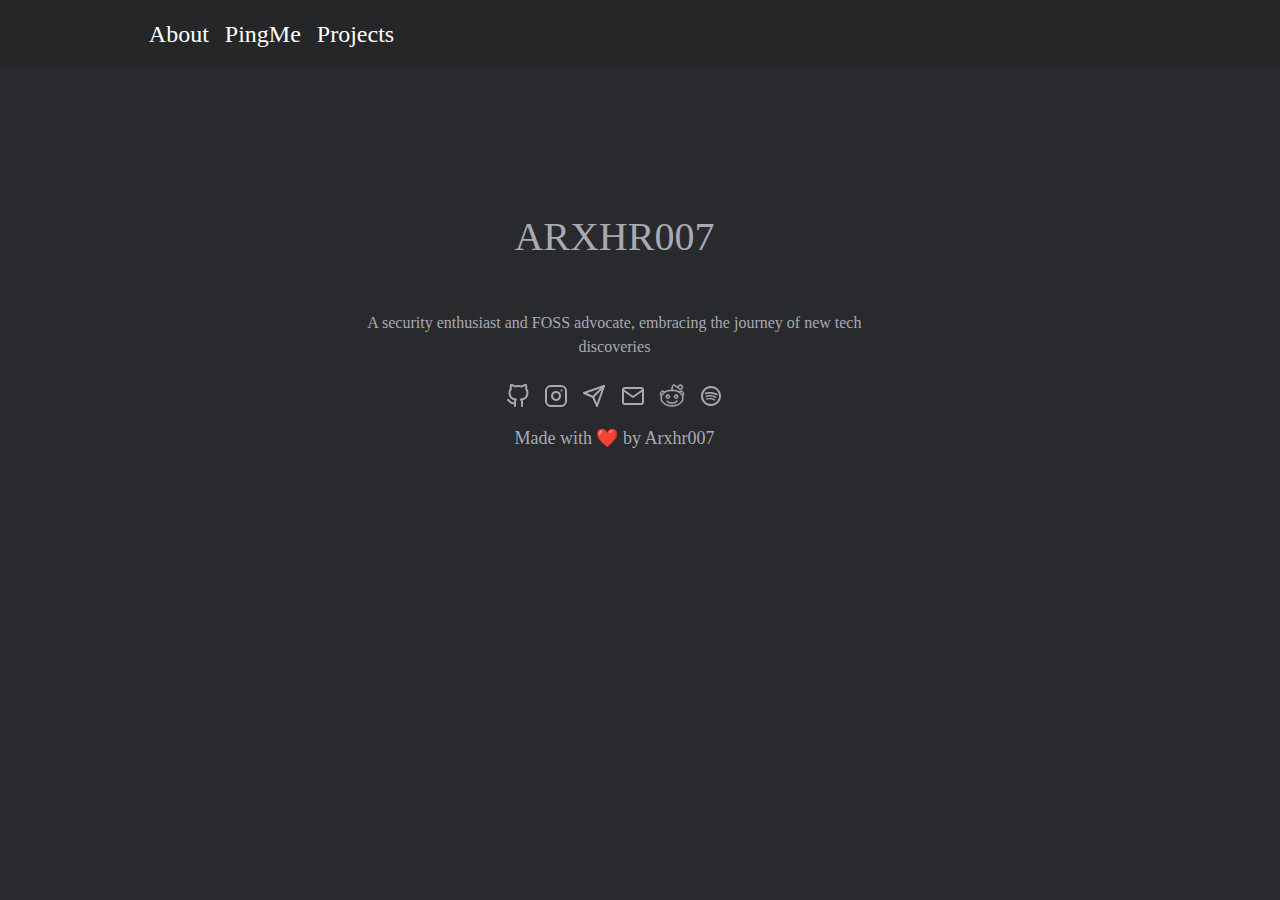
<file: index.html>
<!DOCTYPE html>
<html lang="en">
    
<head>
    <meta charset="UTF-8"> 
    <meta http-equiv="X-UA-Compatible" content="IE=edge">
    <meta name="viewport" content="width=device-width, initial-scale = 1.0, maximum-scale=1.0, user-scalable=no" /> 
    <title>arxhr007</title>
    <link rel="apple-touch-icon" sizes="180x180" href="img/apple-touch-icon.png">
<link rel="icon" type="image/png" sizes="32x32" href="img/favicon-32x32.png">
<link rel="icon" type="image/png" sizes="16x16" href="img/favicon-16x16.png">
<link rel="manifest" href="img/site.webmanifest">
<link href='https://fonts.googleapis.com/css?family=VT323' rel='stylesheet'>
<link rel="stylesheet" href="https://stackpath.bootstrapcdn.com/bootstrap/4.5.2/css/bootstrap.min.css">
    <link rel="stylesheet" href="index.css">
    <link href="https://cdn.jsdelivr.net/npm/bootstrap@5.3.0/dist/css/bootstrap.min.css" rel="stylesheet" integrity="sha384-9ndCyUaIbzAi2FUVXJi0CjmCapSmO7SnpJef0486qhLnuZ2cdeRhO02iuK6FUUVM" crossorigin="anonymous">
</head>

<body style="background-color: #292a2d; overflow-x: hidden;">



  <header>
    <nav class="navbar navbar-expand-lg" style="background-color: #252627;">
      <a href="index.html" style="margin-left: 10%; text-decoration: none; font-family: VT323; color: white; font-size: 35px;" class="typewrite" data-period="1000" data-type='[ "Coding", "Chess", "Anime", "Books" ]'>
        <span class="wrap"></span>
      </a>
      <button class="navbar-toggler" type="button" data-toggle="collapse" data-target="#navbarNav" aria-controls="navbarNav" aria-expanded="false" aria-label="Toggle navigation" style="border: none;">
        <img src="img/drop.svg" alt="Toggle Menu" style="width: 30px; height: 30px;"/>
      </button>

      <div class="collapse navbar-collapse justify-content-left" id="navbarNav">
        <ul class="navbar-nav">
          <li class="nav-item desktop-margin">
            <a class="nav-link" style="font-size: x-large; font-family:'Times New Roman', serif;color: white;" href="about.html">About</a>
          </li>
          <li class="nav-item desktop-margin">
            <a class="nav-link" href="ping.html" style="font-size: x-large; font-family:'Times New Roman', serif;color: white;">PingMe</a>
          </li>
          <li class="nav-item desktop-margin">
            <a class="nav-link" href="projects.html" style="font-size: x-large; font-family:'Times New Roman', serif;color: white;">Projects</a>
          </li>
        </ul>
      </div>
    </nav>
  </header>
  
    <div id="container" style="margin-right:4%">
        <div class="row justify-content-around">
            <div class="col-sm-5 m-3 align-items-center pt-5 mt-5">
                <h1  class="text-center fade-in-Down" style="font-family:'Times New Roman', serif;color: #a9a9b3; margin-bottom: 10%; margin-top: 10%;">ARXHR007</h1>

                <p  class="text-center fade-in-Up fs-4" style=" font-family: 'Times New Roman', serif; color: #a9a9b3">A security enthusiast and FOSS advocate, embracing the journey of new tech discoveries</p>
            <div class="text-center fade-in-Left mt-4" >
              <a style="margin-right: 2% ;" href="https://github.com/arxhr007" target="_blank" rel="noopener" title="Github"><svg xmlns="http://www.w3.org/2000/svg" width="24" height="24" viewBox="0 0 24 24" fill="none" stroke="#a9a9b3" stroke-width="2" stroke-linecap="round" stroke-linejoin="round"><path d="M9 19c-5 1.5-5-2.5-7-3m14 6v-3.87a3.37 3.37.0 00-.94-2.61c3.14-.35 6.44-1.54 6.44-7A5.44 5.44.0 0020 4.77 5.07 5.07.0 0019.91 1S18.73.65 16 2.48a13.38 13.38.0 00-7 0C6.27.65 5.09 1 5.09 1A5.07 5.07.0 005 4.77a5.44 5.44.0 00-1.5 3.78c0 5.42 3.3 6.61 6.44 7A3.37 3.37.0 009 18.13V22"></path></svg></a>
              <a style="margin-right: 2% ;" href="https://instagram.com/_arxhr007_" target="_blank" rel="noopener" title="Instagram"><svg xmlns="http://www.w3.org/2000/svg" width="24" height="24" viewBox="0 0 24 24" fill="none" stroke="#a9a9b3" stroke-width="2" stroke-linecap="round" stroke-linejoin="round"><rect x="2" y="2" width="20" height="20" rx="5" ry="5"></rect><path d="M16 11.37A4 4 0 1112.63 8 4 4 0 0116 11.37z"></path><line x1="17.5" y1="6.5" x2="17.5" y2="6.5"></line></svg></a>
              <a style="margin-right: 2% ;" href="https://t.me/arxhr007" target="_blank" rel="noopener" title="Telegram"><svg xmlns="http://www.w3.org/2000/svg" width="24" height="24" viewBox="0 0 24 24" fill="none" stroke="#a9a9b3" stroke-width="2" stroke-linecap="round" stroke-linejoin="round"><line x1="22" y1="2" x2="11" y2="13"></line><polygon points="22 2 15 22 11 13 2 9 22 2"></polygon></svg></a>  
              <a style="margin-right: 2% ;" href="mailto:aaronpthomas12@gmail.com" target="_blank" rel="noopener" title="Email"><svg xmlns="http://www.w3.org/2000/svg" width="24" height="24" viewBox="0 0 24 24" fill="none" stroke="#a9a9b3" stroke-width="2" stroke-linecap="round" stroke-linejoin="round"><path d="M4 4h16c1.1.0 2 .9 2 2v12c0 1.1-.9 2-2 2H4c-1.1.0-2-.9-2-2V6c0-1.1.9-2 2-2z"></path><polyline points="22,6 12,13 2,6"></polyline></svg></a> 
              <a style="margin-right: 2% ;" href="https://www.reddit.com/u/arch__hunter" target="_blank" rel="noopener" title="reddit">              <svg xmlns="http://www.w3.org/2000/svg" x="0px" y="0px" width="26" height="26" viewBox="0 0 50 50" fill="#a9a9b3" stroke="#a9a9b3" stroke-width="1" stroke-linecap="round" stroke-linejoin="round">
                <path d="M 29 3 C 28.0625 3 27.164063 3.382813 26.5 4 C 25.835938 4.617188 25.363281 5.433594 25 6.40625 C 24.355469 8.140625 24.085938 10.394531 24.03125 13.03125 C 19.234375 13.179688 14.820313 14.421875 11.28125 16.46875 C 10.214844 15.46875 8.855469 14.96875 7.5 14.96875 C 6.089844 14.96875 4.675781 15.511719 3.59375 16.59375 C 1.425781 18.761719 1.425781 22.238281 3.59375 24.40625 L 3.84375 24.65625 C 3.3125 26.035156 3 27.488281 3 29 C 3 33.527344 5.566406 37.585938 9.5625 40.4375 C 13.558594 43.289063 19.007813 45 25 45 C 30.992188 45 36.441406 43.289063 40.4375 40.4375 C 44.433594 37.585938 47 33.527344 47 29 C 47 27.488281 46.6875 26.035156 46.15625 24.65625 L 46.40625 24.40625 C 48.574219 22.238281 48.574219 18.761719 46.40625 16.59375 C 45.324219 15.511719 43.910156 14.96875 42.5 14.96875 C 41.144531 14.96875 39.785156 15.46875 38.71875 16.46875 C 35.195313 14.433594 30.800781 13.191406 26.03125 13.03125 C 26.09375 10.546875 26.363281 8.46875 26.875 7.09375 C 27.164063 6.316406 27.527344 5.757813 27.875 5.4375 C 28.222656 5.117188 28.539063 5 29 5 C 29.460938 5 29.683594 5.125 30.03125 5.40625 C 30.378906 5.6875 30.785156 6.148438 31.3125 6.6875 C 32.253906 7.652344 33.695313 8.714844 36.09375 8.9375 C 36.539063 11.238281 38.574219 13 41 13 C 43.75 13 46 10.75 46 8 C 46 5.25 43.75 3 41 3 C 38.605469 3 36.574219 4.710938 36.09375 6.96875 C 34.3125 6.796875 33.527344 6.109375 32.75 5.3125 C 32.300781 4.851563 31.886719 4.3125 31.3125 3.84375 C 30.738281 3.375 29.9375 3 29 3 Z M 41 5 C 42.667969 5 44 6.332031 44 8 C 44 9.667969 42.667969 11 41 11 C 39.332031 11 38 9.667969 38 8 C 38 6.332031 39.332031 5 41 5 Z M 25 15 C 30.609375 15 35.675781 16.613281 39.28125 19.1875 C 42.886719 21.761719 45 25.226563 45 29 C 45 32.773438 42.886719 36.238281 39.28125 38.8125 C 35.675781 41.386719 30.609375 43 25 43 C 19.390625 43 14.324219 41.386719 10.71875 38.8125 C 7.113281 36.238281 5 32.773438 5 29 C 5 25.226563 7.113281 21.761719 10.71875 19.1875 C 14.324219 16.613281 19.390625 15 25 15 Z M 7.5 16.9375 C 8.203125 16.9375 8.914063 17.148438 9.53125 17.59375 C 7.527344 19.03125 5.886719 20.769531 4.75 22.71875 C 3.582031 21.296875 3.660156 19.339844 5 18 C 5.714844 17.285156 6.609375 16.9375 7.5 16.9375 Z M 42.5 16.9375 C 43.390625 16.9375 44.285156 17.285156 45 18 C 46.339844 19.339844 46.417969 21.296875 45.25 22.71875 C 44.113281 20.769531 42.472656 19.03125 40.46875 17.59375 C 41.085938 17.148438 41.796875 16.9375 42.5 16.9375 Z M 17 22 C 14.800781 22 13 23.800781 13 26 C 13 28.199219 14.800781 30 17 30 C 19.199219 30 21 28.199219 21 26 C 21 23.800781 19.199219 22 17 22 Z M 33 22 C 30.800781 22 29 23.800781 29 26 C 29 28.199219 30.800781 30 33 30 C 35.199219 30 37 28.199219 37 26 C 37 23.800781 35.199219 22 33 22 Z M 17 24 C 18.117188 24 19 24.882813 19 26 C 19 27.117188 18.117188 28 17 28 C 15.882813 28 15 27.117188 15 26 C 15 24.882813 15.882813 24 17 24 Z M 33 24 C 34.117188 24 35 24.882813 35 26 C 35 27.117188 34.117188 28 33 28 C 31.882813 28 31 27.117188 31 26 C 31 24.882813 31.882813 24 33 24 Z M 34.15625 33.84375 C 34.101563 33.851563 34.050781 33.859375 34 33.875 C 33.683594 33.9375 33.417969 34.144531 33.28125 34.4375 C 33.28125 34.4375 32.757813 35.164063 31.4375 36 C 30.117188 36.835938 28.058594 37.6875 25 37.6875 C 21.941406 37.6875 19.882813 36.835938 18.5625 36 C 17.242188 35.164063 16.71875 34.4375 16.71875 34.4375 C 16.492188 34.082031 16.066406 33.90625 15.65625 34 C 15.332031 34.082031 15.070313 34.316406 14.957031 34.632813 C 14.84375 34.945313 14.894531 35.292969 15.09375 35.5625 C 15.09375 35.5625 15.863281 36.671875 17.46875 37.6875 C 19.074219 38.703125 21.558594 39.6875 25 39.6875 C 28.441406 39.6875 30.925781 38.703125 32.53125 37.6875 C 34.136719 36.671875 34.90625 35.5625 34.90625 35.5625 C 35.207031 35.273438 35.296875 34.824219 35.128906 34.441406 C 34.960938 34.058594 34.574219 33.820313 34.15625 33.84375 Z"></path>
                </svg></a> 


              <a href="https://open.spotify.com/user/31wgllbk763legu3zl2fmrmg2jxe?si=6EVzH40_RJ6yVmGFIe4NeQ" target="_blank" rel="noopener" title="spotify"><svg xmlns="http://www.w3.org/2000/svg" x="0px" y="0px" width="24" height="24" viewBox="0 0 24 24" fill="#a9a9b3">
                <path d="M 12 2 C 6.4889971 2 2 6.4889971 2 12 C 2 17.511003 6.4889971 22 12 22 C 17.511003 22 22 17.511003 22 12 C 22 6.4889971 17.511003 2 12 2 z M 12 4 C 16.430123 4 20 7.5698774 20 12 C 20 16.430123 16.430123 20 12 20 C 7.5698774 20 4 16.430123 4 12 C 4 7.5698774 7.5698774 4 12 4 z M 10.689453 8 C 9.1494531 8 7.696125 8.171625 6.328125 8.515625 C 5.986125 8.600625 5.7285156 8.8561406 5.7285156 9.3691406 C 5.7285156 9.8821406 6.0709844 10.310609 6.5839844 10.224609 C 6.8399844 10.224609 6.9266562 10.138672 7.0976562 10.138672 C 8.2096562 9.8816719 9.4924531 9.7109375 10.689453 9.7109375 C 13.084453 9.7109375 15.564391 10.309 17.275391 11.25 C 17.531391 11.335 17.616109 11.421875 17.787109 11.421875 C 18.301109 11.421875 18.643516 11.079406 18.728516 10.566406 C 18.728516 10.139406 18.473797 9.8819375 18.216797 9.7109375 C 16.078797 8.5989375 13.340453 8 10.689453 8 z M 10.519531 10.994141 C 9.0655312 10.994141 8.0396719 11.250813 7.0136719 11.507812 C 6.5856719 11.678813 6.4140625 11.849344 6.4140625 12.277344 C 6.4140625 12.619344 6.6696563 12.960938 7.0976562 12.960938 C 7.2686562 12.960937 7.3543906 12.961 7.5253906 12.875 C 8.2953906 12.704 9.3215937 12.533203 10.433594 12.533203 C 12.656594 12.533203 14.710062 13.045328 16.164062 13.986328 C 16.335063 14.071328 16.506734 14.158203 16.677734 14.158203 C 17.104734 14.158203 17.360266 13.815672 17.447266 13.388672 C 17.447266 13.132672 17.276531 12.876078 17.019531 12.705078 C 15.137531 11.593078 12.914531 10.994141 10.519531 10.994141 z M 10.775391 14.007812 C 9.5783906 14.007812 8.4655156 14.178547 7.3535156 14.435547 C 7.0115156 14.435547 6.8417969 14.691203 6.8417969 15.033203 C 6.8417969 15.375203 7.0974531 15.632812 7.4394531 15.632812 C 7.5254531 15.632812 7.6961875 15.546875 7.8671875 15.546875 C 8.7221875 15.375875 9.7484531 15.205078 10.689453 15.205078 C 12.399453 15.205078 14.025594 15.632344 15.308594 16.402344 C 15.479594 16.487344 15.565328 16.572266 15.736328 16.572266 C 15.992328 16.572266 16.248922 16.402609 16.419922 15.974609 C 16.419922 15.632609 16.249125 15.546 16.078125 15.375 C 14.538125 14.52 12.742391 14.007812 10.775391 14.007812 z"></path>
            </svg></a>  

            
            </div>
            </div>
            
</div>

<div id="footer">
   <p  class="text-center fade-in-Up" style="font-size: large; font-family: 'Times New Roman', serif; color: #a9a9b3">Made with ❤️ by Arxhr007</p>

</div>

    <script src="https://cdn.jsdelivr.net/npm/bootstrap@5.3.0/dist/js/bootstrap.bundle.min.js" integrity="sha384-geWF76RCwLtnZ8qwWowPQNguL3RmwHVBC9FhGdlKrxdiJJigb/j/68SIy3Te4Bkz" crossorigin="anonymous"></script>
    <script src="https://code.jquery.com/jquery-3.5.1.slim.min.js"></script>
<script src="https://cdn.jsdelivr.net/npm/@popperjs/core@2.5.3/dist/umd/popper.min.js"></script>
<script src="https://stackpath.bootstrapcdn.com/bootstrap/4.5.2/js/bootstrap.min.js"></script>
    <script src="index.js"></script>
</body>
</html>
</file>
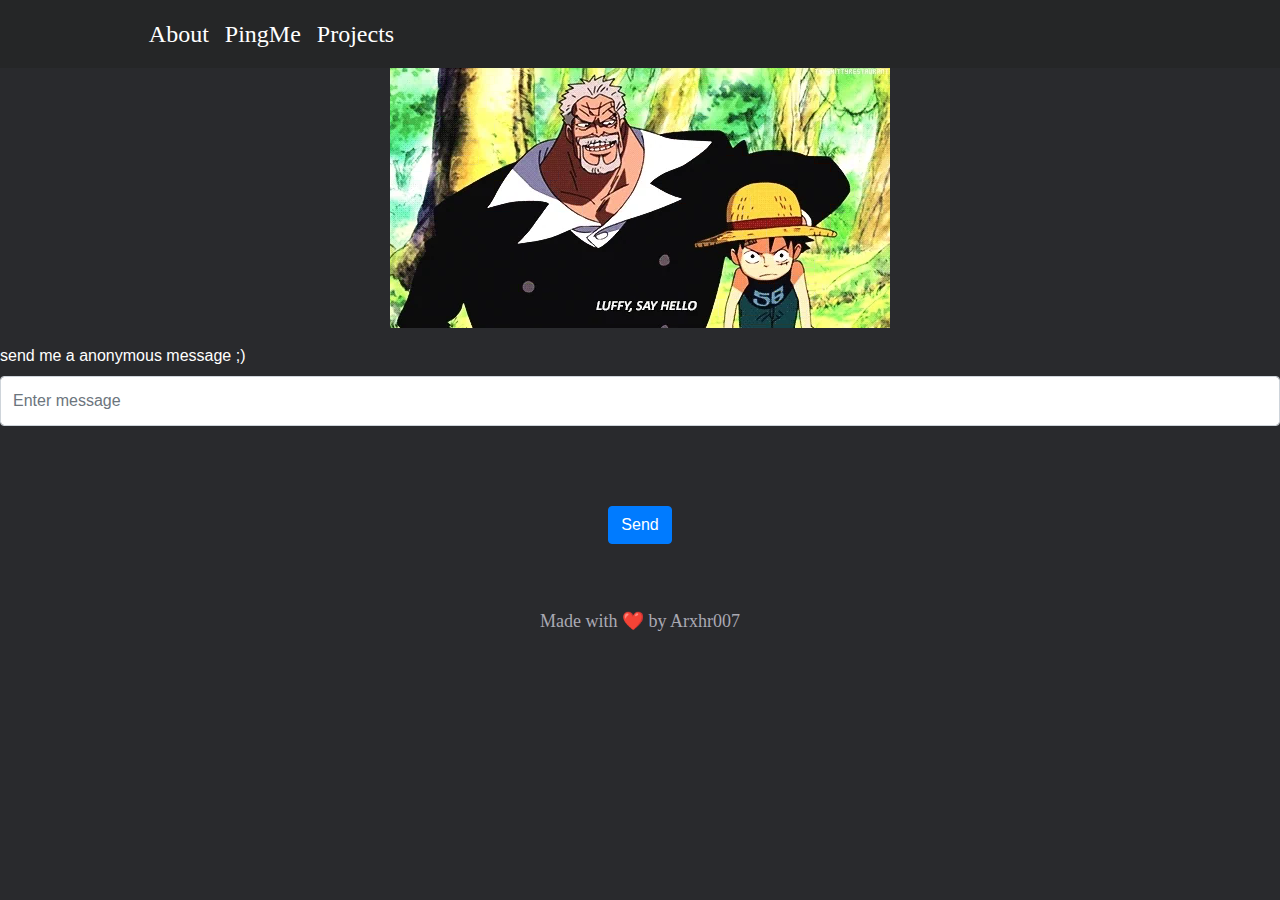
<file: ping.html>
<!DOCTYPE html>
<html lang="en">
    
<head>
    <meta charset="UTF-8"> 
    <meta http-equiv="X-UA-Compatible" content="IE=edge">
    <meta name="viewport" content="width=device-width, initial-scale = 1.0, maximum-scale=1.0, user-scalable=no" /> 
    <title>arxhr007</title>
    <link rel="apple-touch-icon" sizes="180x180" href="img/apple-touch-icon.png">
<link rel="icon" type="image/png" sizes="32x32" href="img/favicon-32x32.png">
<link rel="icon" type="image/png" sizes="16x16" href="img/favicon-16x16.png">
<link rel="manifest" href="img/site.webmanifest">
<link href='https://fonts.googleapis.com/css?family=VT323' rel='stylesheet'>
<link rel="stylesheet" href="https://stackpath.bootstrapcdn.com/bootstrap/4.5.2/css/bootstrap.min.css">
    <link rel="stylesheet" href="index.css">
    <link href="https://cdn.jsdelivr.net/npm/bootstrap@5.3.0/dist/css/bootstrap.min.css" rel="stylesheet" integrity="sha384-9ndCyUaIbzAi2FUVXJi0CjmCapSmO7SnpJef0486qhLnuZ2cdeRhO02iuK6FUUVM" crossorigin="anonymous">
</head>

<body style="background-color: #292a2d;">


  
  <header>
    <nav class="navbar navbar-expand-lg" style="background-color: #252627;">
      <a href="index.html" style="margin-left: 10%; text-decoration: none; font-family: VT323; color: white; font-size: 35px;" class="typewrite" data-period="1000" data-type='[ "Coding", "Chess", "Anime", "Books" ]'>
        <span class="wrap"></span>
      </a>
      <button class="navbar-toggler" type="button" data-toggle="collapse" data-target="#navbarNav" aria-controls="navbarNav" aria-expanded="false" aria-label="Toggle navigation" style="border: none;">
        <img src="img/drop.svg" alt="Toggle Menu" style="width: 30px; height: 30px;"/>
      </button>

      <div class="collapse navbar-collapse justify-content-left" id="navbarNav">
        <ul class="navbar-nav">
          <li class="nav-item desktop-margin">
            <a class="nav-link" style="font-size: x-large; font-family:'Times New Roman', serif;color: white;" href="about.html">About</a>
          </li>
          <li class="nav-item desktop-margin">
            <a class="nav-link" href="ping.html" style="font-size: x-large; font-family:'Times New Roman', serif;color: white;">PingMe</a>
          </li>
          <li class="nav-item desktop-margin">
            <a class="nav-link" href="projects.html" style="font-size: x-large; font-family:'Times New Roman', serif;color: white;">Projects</a>
          </li>
        </ul>
      </div>
    </nav>
  </header>
  
<p align="center"><img src="img/ex.webp" alt="Bt">
  <form>
    <div class="form-group">
        <label for="msg" style="color: white;">send me a anonymous message ;)</label>
        <input type="text" class="form-control" style="height: 50px;" id="msg" placeholder="Enter message">
      </div>
      <div class="d-flex justify-content-center align-items-center " style="padding: 5%;" >
        <button class="btn btn-primary" id="sendButton" \>Send</button>
    </div>
</form>

<div id="footer">
   <p  class="text-center fade-in-Up" style="font-size: large; font-family: 'Times New Roman', serif; color: #a9a9b3">Made with ❤️ by Arxhr007</p>

</div><script>
    document.getElementById('sendButton').addEventListener('click', function(event) {
    event.preventDefault();
    sender();
});
function sender() {
const message =document.getElementById('msg').value; 
const url = `https://api.telegram.org/bot6926060011:AAGTFS21mpYp1TXCw9ngfcm3hQYw7FeaBnk/sendMessage`;

fetch(url, {
method: 'POST',
headers: {
    'Content-Type': 'application/json'
},
body: JSON.stringify({
    chat_id: '5126957901',
    text: message
})
});
document.getElementById('msg').value = "";
alert("Message send")
}
</script>

    <script src="https://cdn.jsdelivr.net/npm/bootstrap@5.3.0/dist/js/bootstrap.bundle.min.js" integrity="sha384-geWF76RCwLtnZ8qwWowPQNguL3RmwHVBC9FhGdlKrxdiJJigb/j/68SIy3Te4Bkz" crossorigin="anonymous"></script>
    <script src="https://code.jquery.com/jquery-3.5.1.slim.min.js"></script>
<script src="https://cdn.jsdelivr.net/npm/@popperjs/core@2.5.3/dist/umd/popper.min.js"></script>
<script src="https://stackpath.bootstrapcdn.com/bootstrap/4.5.2/js/bootstrap.min.js"></script>
    <script src="index.js"></script>
</body>
</html>
</file>
<file: index.css>
body {
    max-width: 100%;
    overflow-x: hidden;
  }
#navbar {
margin-left: 5%;
margin-right: 5%;
}
.he{
    margin-left: 3%;
    margin-right: 3%;
}
.schools{
    display: flex;
   border-radius: 10px;
    
}
.bg-success {
   --bs-bg-opacity: 1;
   background-color: rgba(var(--bs-success-rgb), var(--bs-bg-opacity)) !important;
 }
.school {
    margin-left: 10px;
    flex-direction: column;
  }
  .parent {
    display: flex;
    justify-content: center;
    margin-left: 10%;
    margin-right: 10%;
  }
  .avatar {
    display: block;
    margin: 0 auto;
    height: auto;
    width: 60%; 
    margin: 0 0 0 -20%;
    -webkit-border-radius: 50%;
    -moz-border-radius: 50%;
    -ms-border-radius: 50%;
    -o-border-radius: 50%;
    border-radius: 50%;  
  }
  .fade-in-Down { animation: fadeInDown 1s;  color: white;}
  @keyframes fadeInDown {
    0% {
       opacity: 0;
       transform: translateY(-20px);
    }
    100% {
       opacity: 1;
       transform: translateY(0);
    }
 } 
 .fade-in-Up { animation: fadeInUp 1s;  color: white;}
 @keyframes fadeInUp {
   0% {
      opacity: 0;
      transform: translateY(20px);
   }
   100% {
      opacity: 1;
      transform: translateY(0);
   }
} 
.fade-in-Left { animation: fadeInLeft 1s; }
@keyframes fadeInLeft {
  0% {
     opacity: 0;
     transform: translatex(-20px);
  }
  100% {
     opacity: 1;
     transform: translateY(0);
  }
}
</file>
